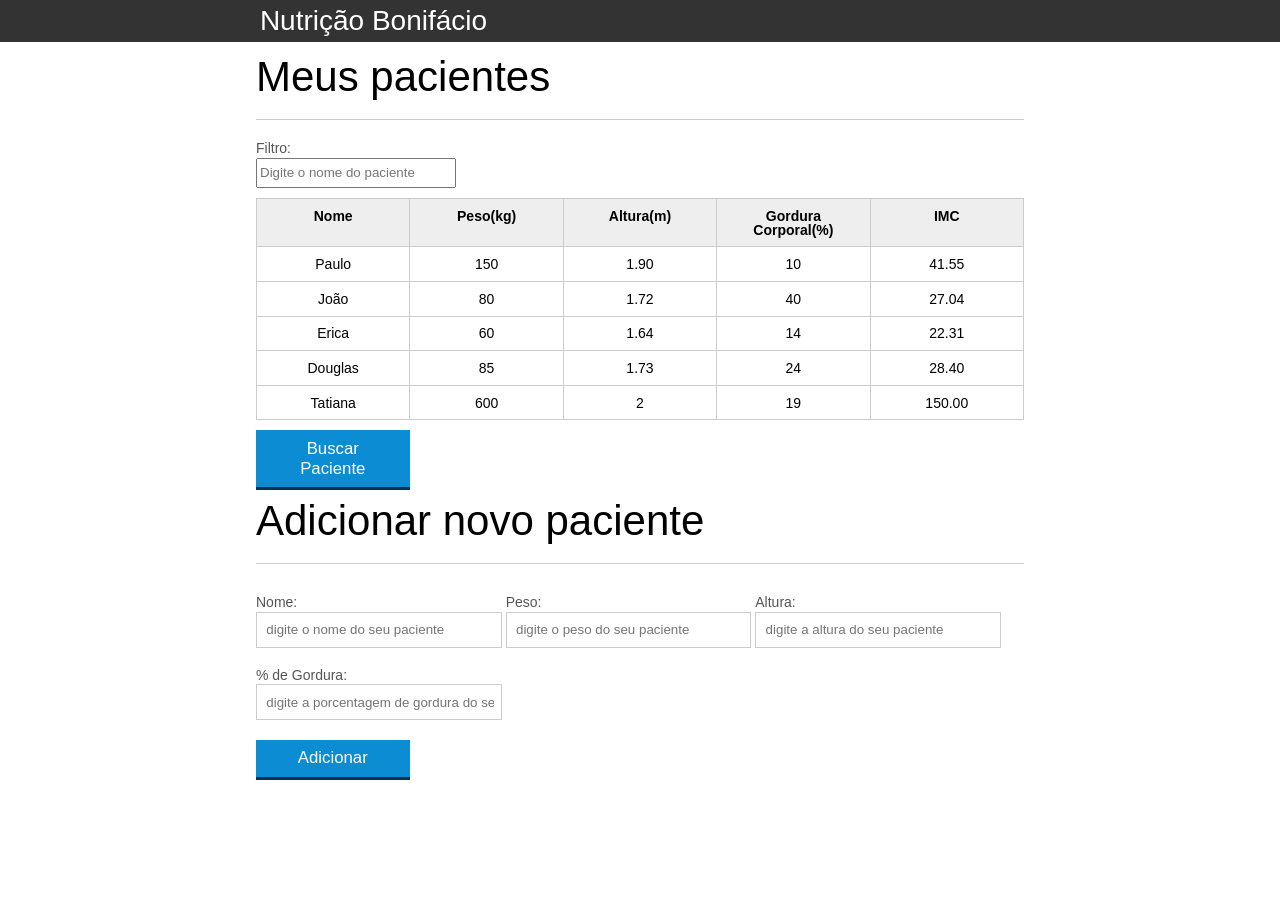
<file: introducao-javascript-dia15/index.html>
<!DOCTYPE html>
<html lang="pt-br">
	<head>
		<meta charset="UTF-8">
		<title>Aparecida Nutrição</title>
		<link rel="icon" href="favicon.ico" type="image/x-icon">
		<link rel="stylesheet" type="text/css" href="css/reset.css">
		<link rel="stylesheet" type="text/css" href="css/index.css">
	</head>
	<body>
		<header>
			<div class="container">
				<h1 class="titulo">Aparecida Nutrição</h1>
			</div>
		</header>
		<main>
			<section class="container">
				<h2>Meus pacientes</h2>
				<label for="filtrar-tabela">Filtro:</label>
				<input type="text" name="filtro" id="filtrar-tabela" placeholder="Digite o nome do paciente">
				<table>
					<thead>
						<tr>
							<th>Nome</th>
							<th>Peso(kg)</th>
							<th>Altura(m)</th>
							<th>Gordura Corporal(%)</th>
							<th>IMC</th>
						</tr>
					</thead>
					<tbody id="tabela-pacientes">
						<tr class="paciente" id="primeiro-paciente">
							<td class="info-nome">Paulo</td>
							<td class="info-peso">150</td>
							<td class="info-altura">1.90</td>
							<td class="info-gordura">10</td>
							<td class="info-imc">0</td>
						</tr>

						<tr class="paciente" >
							<td class="info-nome">João</td>
							<td class="info-peso">80</td>
							<td class="info-altura">1.72</td>
							<td class="info-gordura">40</td>
							<td class="info-imc">0</td>
						</tr>

						<tr class="paciente" >
							<td class="info-nome">Erica</td>
							<td class="info-peso">60</td>
							<td class="info-altura">1.64</td>
							<td class="info-gordura">14</td>
							<td class="info-imc">0</td>
						</tr>

						<tr class="paciente">
							<td class="info-nome">Douglas</td>
							<td class="info-peso">85</td>
							<td class="info-altura">1.73</td>
							<td class="info-gordura">24</td>
							<td class="info-imc">0</td>
						</tr>
						<tr class="paciente" >
							<td class="info-nome">Tatiana</td>
							<td class="info-peso">600</td>
							<td class="info-altura">2</td>
							<td class="info-gordura">19</td>
							<td class="info-imc">0</td>
						</tr>
					</tbody>
				</table>

				<button id="buscar-paciente" class="botao bto-principal">Buscar Paciente</button>

			</section>
		</main>
		<!-- ... -->
		<section class="container">
		    <h2 id="titulo-form">Adicionar novo paciente</h2>
		    <ul id="mensagens-erro">
		    	
		    </ul>
		    <form id="form-adiciona">
		        <div class="grupo">
		            <label for="nome">Nome:</label>
		            <input id="nome" name="nome" type="text" placeholder="digite o nome do seu paciente" class="campo">
		        </div>
		        <div class="grupo">
		            <label for="peso">Peso:</label>
		            <input id="peso" name="peso" type="text" placeholder="digite o peso do seu paciente" class="campo campo-medio">
		        </div>
		        <div class="grupo">
		            <label for="altura">Altura:</label>
		            <input id="altura" name="altura" type="text" placeholder="digite a altura do seu paciente" class="campo campo-medio">
		        </div>
		        <div class="grupo">
		            <label for="gordura">% de Gordura:</label>
		            <input id="gordura" type="text" placeholder="digite a porcentagem de gordura do seu paciente" class="campo campo-medio">
		        </div>

		        <button id="adicionar-paciente" class="botao bto-principal">Adicionar</button>
		    </form>
		</section>
		<script  src="js/calcula-imc.js">	</script>
		<script  src="js/form.js"></script>
		<script  src="js/remover-paciente.js"></script>
		<script  src="js/filtra.js"></script>
		<script src="js/buscar-paciente.js"></script>

	</body>
</html>
</file>
<file: introducao-javascript-dia15/css/index.css>
*{
	box-sizing: border-box;
 }

body{
	font-family: "Helvetica Neue", "Helvetica", Helvetica, Arial, sans-serif;
	font-size: 14px;
}

header{
	background-color: #333;
	height: 3em;
	color: #FFF;
	margin-bottom: 1em;
}

header h1{
	font-size: 2em;
	display:inline-block;
	vertical-align:	middle;
}
header h2{
	font-size: 2em;
	display:inline-block;
	vertical-align:	middle;
}

header .container:before{
	content: '';
	display:inline-block;
	height: 100%;
	vertical-align:	middle;
}

.container{
	width: 60%;
	height: 100%;
	margin: 0 auto;
}

section{
	margin: 2em 0;
	overflow: hidden;
}

section h2{
	font-size: 3em;
	display: block;
	padding-bottom: .5em;
	border-bottom: 1px solid #ccc;
	margin-bottom: .5em;
}

table{
	width: 100%;
	margin-bottom : .5em;
    table-layout: fixed;

}

td, th {
	padding: .7em;
	margin: 0;
	border: 1px solid #ccc;
	text-align: center;
}

th{
	font-weight: bold;
	background-color: #EEE;
}

label{
	color: #555;
	display: block;
	margin-bottom: .2em;
}

.campo{
	margin: 0;
	padding-bottom: 1em;
	width: 100%;
	border: 1px solid #ccc;
	padding: .7em;
	width: 100%;
}

.campo-medio{
	display: inline-block;
	padding-right: .5em;
}

.grupo{
	width: 32%;
	display: inline-block;
	padding: 10px 0px;
}

button{
	padding: .5em 2em;
	border: 0;
	border-bottom: 3px solid;
	font-size: 1.2em;
	cursor: pointer;
	margin: 0;
	margin-top: -3px;
	color: #fff;
	background-color:#0c8cd3;
	border-color: #04324c;
	width: 20%;
    display: block;
    clear: both;
    margin: 10px 0px;

}

button:active{
	margin-top:0px;
	border: 0;
}

button[disabled=disabled], button:disabled {
    background-color: gray;
	border-color: darkgray;

}

.adicionar-paciente{
    margin-top: 30px;
}

.campo-invalido{
	border: 1px solid red;
}

.paciente-invalido{
	background-color: lightcoral;
}

#mensagens-erro{
	color: red;
}

.fadeOut{
	opacity: 0;
	transition: 0.5s;
}

#filtrar-tabela{
	width: 200px;
	height: 30px;
	margin-bottom: 10px;
}

.invisivel{
	display: none;
}
</file>
<file: introducao-javascript-dia29/css/index.css>
*{
	box-sizing: border-box;
 }

body{
	font-family: "Helvetica Neue", "Helvetica", Helvetica, Arial, sans-serif;
	font-size: 14px;
}

header{
	background-color: #333;
	height: 3em;
	color: #FFF;
	margin-bottom: 1em;
}

header h1{
	font-size: 2em;
	display:inline-block;
	vertical-align:	middle;
}
header h2{
	font-size: 2em;
	display:inline-block;
	vertical-align:	middle;
}

header .container:before{
	content: '';
	display:inline-block;
	height: 100%;
	vertical-align:	middle;
}

.container{
	width: 60%;
	height: 100%;
	margin: 0 auto;
}

section{
	margin: 2em 0;
	overflow: hidden;
}

section h2{
	font-size: 3em;
	display: block;
	padding-bottom: .5em;
	border-bottom: 1px solid #ccc;
	margin-bottom: .5em;
}

table{
	width: 100%;
	margin-bottom : .5em;
    table-layout: fixed;

}

td, th {
	padding: .7em;
	margin: 0;
	border: 1px solid #ccc;
	text-align: center;
}

th{
	font-weight: bold;
	background-color: #EEE;
}

label{
	color: #555;
	display: block;
	margin-bottom: .2em;
}

.campo{
	margin: 0;
	padding-bottom: 1em;
	width: 100%;
	border: 1px solid #ccc;
	padding: .7em;
	width: 100%;
}

.campo-medio{
	display: inline-block;
	padding-right: .5em;
}

.grupo{
	width: 32%;
	display: inline-block;
	padding: 10px 0px;
}

button{
	padding: .5em 2em;
	border: 0;
	border-bottom: 3px solid;
	font-size: 1.2em;
	cursor: pointer;
	margin: 0;
	margin-top: -3px;
	color: #fff;
	background-color:#0c8cd3;
	border-color: #04324c;
	width: 20%;
    display: block;
    clear: both;
    margin: 10px 0px;

}

button:active{
	margin-top:0px;
	border: 0;
}

button[disabled=disabled], button:disabled {
    background-color: gray;
	border-color: darkgray;

}

.adicionar-paciente{
    margin-top: 30px;
}

.campo-invalido{
	border: 1px solid red;
}

.paciente-invalido{
	background-color: lightcoral;
}

#mensagens-erro{
	color: red;
}

.fadeOut{
	opacity: 0;
	transition: 0.5s;
}

#filtrar-tabela{
	width: 200px;
	height: 30px;
	margin-bottom: 10px;
}

.invisivel{
	display: none;
}
</file>
